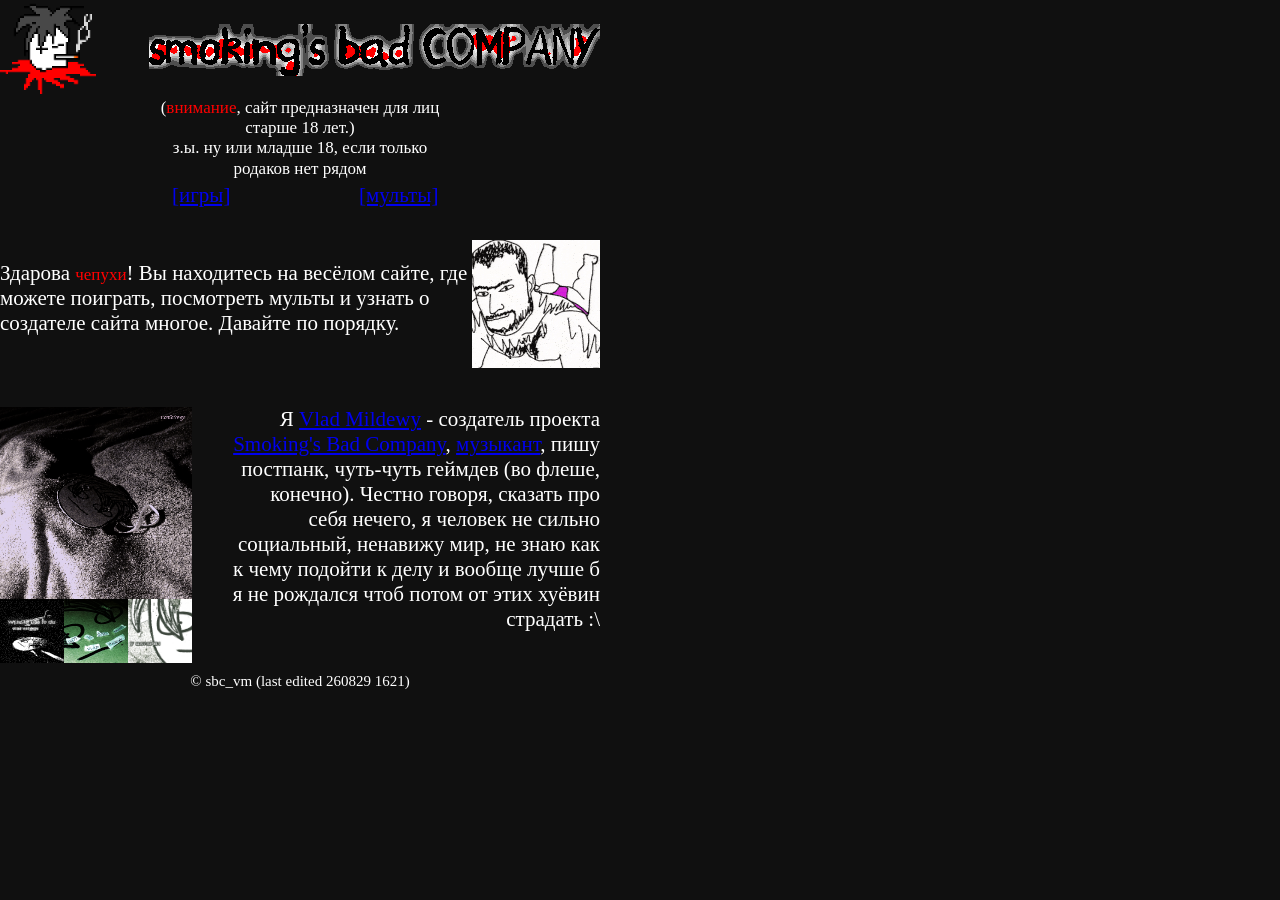
<file: index.html>
<!doctype html>
<html>
<head>
<meta charset="utf-8">
<title>smoking's bad - место не для детей! =)</title>
<link href="favicon.ico" rel="shortcut icon" type="image/x-icon">
<link href="favicon.png" rel="icon" sizes="48x48" type="image/png">
<link href="favicon.png" rel="icon" sizes="48x48" type="image/png">
<link href="smokings-bad.css" rel="stylesheet">
<link href="index.css" rel="stylesheet">
</head>
<body>

<div id="wb_Image1" style="position:absolute;left:0px;top:2px;width:96px;height:96px;z-index:1;">
<img src="images/favicon_x5.png" id="Image1" alt="" width="96" height="96"></div>
<div id="wb_Image2" style="position:absolute;left:149px;top:24px;width:451px;height:52px;z-index:2;">
<img src="images/logo.png" id="Image2" alt="" width="451" height="52"></div>
<div id="wb_Text3" style="position:absolute;left:150px;top:98px;width:300px;height:77px;text-align:center;z-index:3;">
<span style="color:#FFFFFF;font-family:'Times New Roman';font-size:17px;">(</span><span style="color:#FF0000;font-family:'Times New Roman';font-size:17px;">внимание</span><span style="color:#FFFFFF;font-family:'Times New Roman';font-size:17px;">, сайт предназначен для лиц старше 18 лет.)<br>з.ы. ну или младше 18, если только родаков нет рядом</span></div>
<div id="wb_Text1" style="position:absolute;left:0px;top:261px;width:472px;height:72px;z-index:4;">
<span style="color:#FFFFFF;font-family:'Times New Roman';font-size:21px;">Здарова </span><span style="color:#FF0000;font-family:'Arial Black';font-size:17px;">чепухи</span><span style="color:#FFFFFF;font-family:'Times New Roman';font-size:21px;">! Вы находитесь на весёлом сайте, где можете поиграть, посмотреть мульты и узнать о создателе сайта многое. Давайте по порядку.</span></div>
<div id="wb_Image3" style="position:absolute;left:472px;top:240px;width:128px;height:128px;z-index:5;">
<img src="images/maga.gif" id="Image3" alt="" width="128" height="128"></div>
<div id="wb_Text2" style="position:absolute;left:232px;top:407px;width:368px;height:213px;text-align:right;z-index:6;">
<span style="color:#FFFFFF;font-family:'Times New Roman';font-size:21px;">Я <a href="https://t.me/m_i_l_d_e_w_y">Vlad Mildewy</a> - создатель проекта <a href="https://t.me/smokings_bad">Smoking's Bad Company</a>, <a href="https://t.me/vladmildewy">музыкант</a>, пишу постпанк, чуть-чуть геймдев (во флеше, конечно). Честно говоря, сказать про себя нечего, я человек не сильно социальный, ненавижу мир, не знаю как к чему подойти к делу и вообще лучше б я не рождался чтоб потом от этих хуёвин страдать :\</span></div>
<div id="wb_Image4" style="position:absolute;left:64px;top:599px;width:64px;height:64px;z-index:7;">
<img src="images/mildewy_vilp_loqual1.png" id="Image4" alt="" width="64" height="64"></div>
<div id="wb_Image5" style="position:absolute;left:0px;top:599px;width:64px;height:64px;z-index:8;">
<img src="images/mildewy_wdig_loqual2.png" id="Image5" alt="" width="64" height="64"></div>
<div id="wb_Image6" style="position:absolute;left:0px;top:407px;width:192px;height:192px;z-index:9;">
<img src="images/nothings_lq.png" id="Image6" alt="" width="192" height="192"></div>
<div id="wb_Image7" style="position:absolute;left:128px;top:599px;width:64px;height:64px;z-index:10;">
<img src="images/mildewy_ub_loqual.png" id="Image7" alt="" width="64" height="64"></div>
<div id="wb_Text4" style="position:absolute;left:172px;top:183px;width:60px;height:24px;z-index:11;">
<span style="color:#FFFFFF;font-family:'Times New Roman';font-size:21px;"><a href="./games">[игры]</a></span></div>
<div id="wb_Text5" style="position:absolute;left:359px;top:183px;width:82px;height:24px;z-index:12;">
<span style="color:#FFFFFF;font-family:'Times New Roman';font-size:21px;"><a href="./mults">[мульты]</a></span></div>
<div id="wb_Text6" style="position:absolute;left:177px;top:673px;width:246px;height:16px;text-align:center;z-index:13;">
<span style="color:#FFFFFF;font-family:'Times New Roman';font-size:15px;">© sbc_vm (last edited 260829 1621)</span></div>
</body>
</html>
</file>
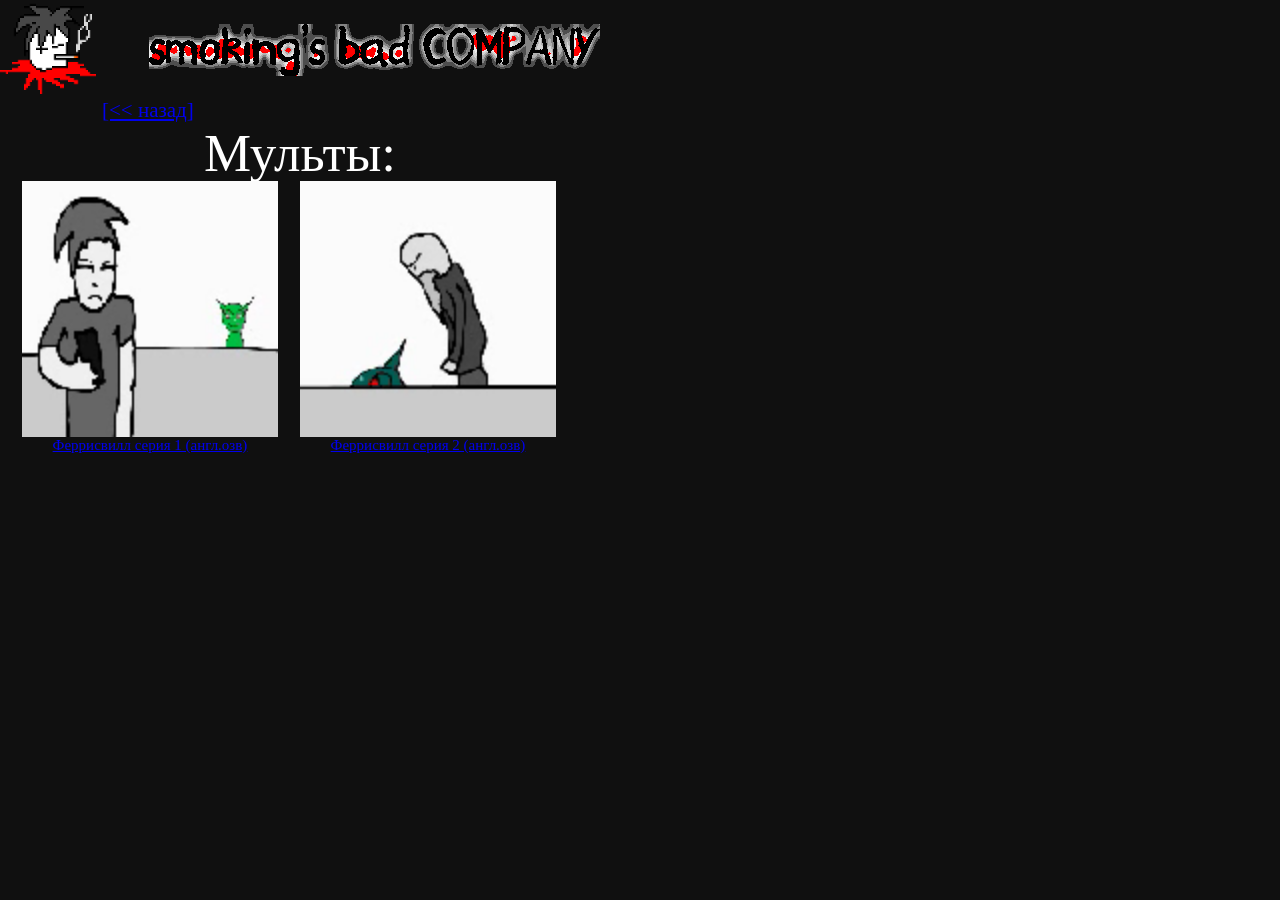
<file: mults/index.html>
<!doctype html>
<html>
<head>
<meta charset="utf-8">
<title>Мульты</title>
<link href="favicon.ico" rel="shortcut icon" type="image/x-icon">
<link href="favicon.png" rel="icon" sizes="48x48" type="image/png">
<link href="../smokings-bad.css" rel="stylesheet">
<link href="mults.css" rel="stylesheet">
</head>
<body>
<div id="container">
<div id="wb_Image1" style="position:absolute;left:0px;top:2px;width:96px;height:96px;z-index:1;">
<img src="../images/favicon_x5.png" id="Image1" alt="" width="96" height="96"></div>
<div id="wb_Image2" style="position:absolute;left:149px;top:24px;width:451px;height:52px;z-index:2;">
<img src="../images/logo.png" id="Image2" alt="" width="451" height="52"></div>
<div id="wb_Text1" style="position:absolute;left:150px;top:122px;width:300px;height:59px;text-align:center;z-index:3;">
<span style="color:#FFFFFF;font-family:'Times New Roman';font-size:53px;">Мульты:</span></div>
<div id="wb_Image3" style="position:absolute;left:22px;top:181px;width:256px;height:256px;z-index:4;">
<a href="ferris1.html"><img src="../images/ep1.png" id="Image3" alt="" width="256" height="256"></a></div>
<div id="wb_Text2" style="position:absolute;left:0px;top:437px;width:300px;height:16px;text-align:center;z-index:5;">
<span style="color:#FFFFFF;font-family:'Times New Roman';font-size:15px;"><a href="ferriswheel1.html">Феррисвилл серия 1 (англ.озв)</a></span></div>
<div id="wb_Image4" style="position:absolute;left:300px;top:181px;width:256px;height:256px;z-index:6;">
<a href="ferris2.html"><img src="../images/ep2.png" id="Image4" alt="" width="256" height="256"></a></div>
<div id="wb_Text3" style="position:absolute;left:278px;top:437px;width:300px;height:16px;text-align:center;z-index:7;">
<span style="color:#FFFFFF;font-family:'Times New Roman';font-size:15px;"><a href="ferriswheel2.html">Феррисвилл серия 2 (англ.озв)</a></span></div>
<div id="wb_Text4" style="position:absolute;left:102px;top:98px;width:97px;height:24px;z-index:8;">
<span style="color:#FFFFFF;font-family:'Times New Roman';font-size:21px;"><a href="../">[&lt;&lt; назад]</a></span></div>
</div>
</body>
</html>
</file>
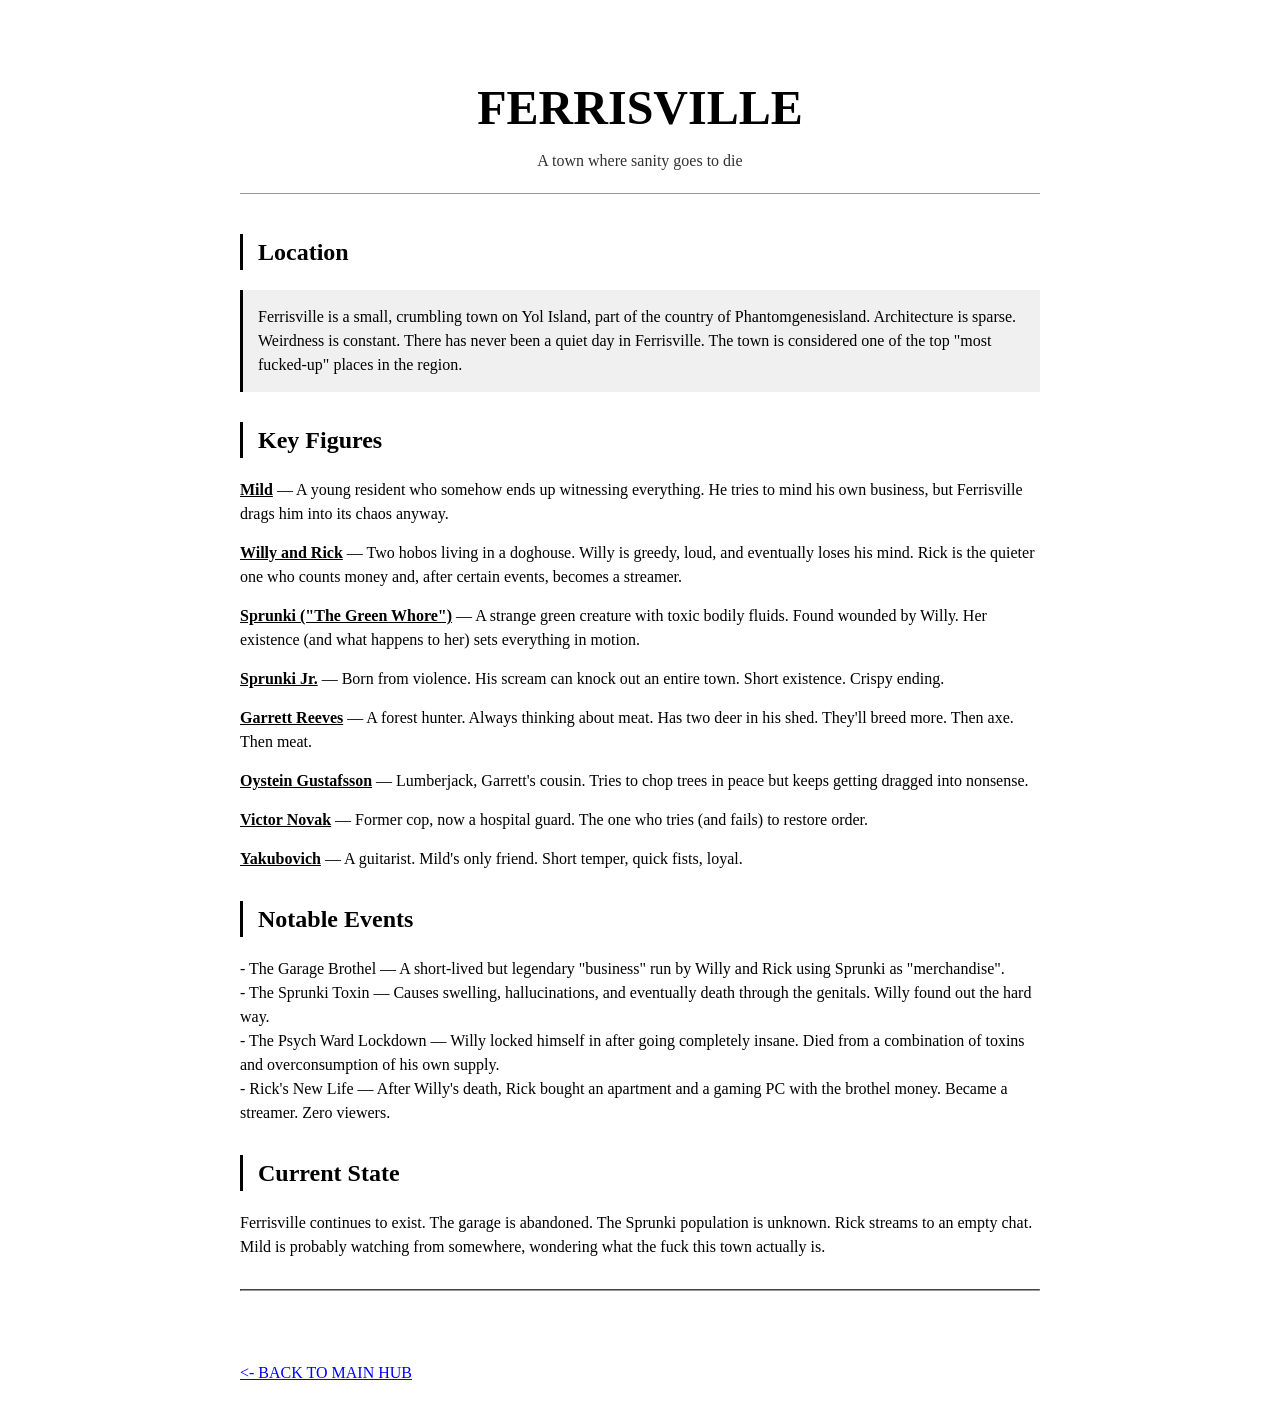
<file: lore.html>
<!DOCTYPE html>
<html lang="en">
<head>
    <meta charset="UTF-8">
    <title>Ferrisville - Lore</title>
    <style>
        body {
            background-color: #ffffff;
            color: #000000;
            font-family: 'Times New Roman', Times, serif;
            padding: 40px 20px;
            margin: 0;
            line-height: 1.5;
        }
        .container {
            max-width: 800px;
            margin: 0 auto;
        }
        h1 {
            color: #000000;
            text-align: center;
            font-size: 48px;
            margin-bottom: 5px;
        }
        .tagline {
            text-align: center;
            color: #333333;
            margin-bottom: 40px;
            border-bottom: 1px solid #999999;
            padding-bottom: 20px;
        }
        h2 {
            color: #000000;
            margin-top: 30px;
            border-left: 3px solid #000000;
            padding-left: 15px;
        }
        .location {
            background-color: #f0f0f0;
            padding: 15px;
            border-left: 3px solid #000000;
            margin: 20px 0;
        }
        .character {
            margin: 15px 0;
        }
        .character-name {
            font-weight: bold;
            text-decoration: underline;
        }
        hr {
            border-color: #999999;
            margin: 30px 0;
        }
        .back-link {
            display: inline-block;
            margin-top: 40px;
            color: #0000ff;
            text-decoration: underline;
        }
        .back-link:hover {
            color: #ff0000;
        }
    </style>
</head>
<body>
<div class="container">
    <h1>FERRISVILLE</h1>
    <div class="tagline">A town where sanity goes to die</div>

    <h2>Location</h2>
    <div class="location">
        Ferrisville is a small, crumbling town on Yol Island, part of the country of Phantomgenesisland. 
        Architecture is sparse. Weirdness is constant. There has never been a quiet day in Ferrisville.
        The town is considered one of the top "most fucked-up" places in the region.
    </div>

    <h2>Key Figures</h2>
    
    <div class="character">
        <span class="character-name">Mild</span> — A young resident who somehow ends up witnessing everything. He tries to mind his own business, but Ferrisville drags him into its chaos anyway.
    </div>
    
    <div class="character">
        <span class="character-name">Willy and Rick</span> — Two hobos living in a doghouse. Willy is greedy, loud, and eventually loses his mind. Rick is the quieter one who counts money and, after certain events, becomes a streamer.
    </div>
    
    <div class="character">
        <span class="character-name">Sprunki ("The Green Whore")</span> — A strange green creature with toxic bodily fluids. Found wounded by Willy. Her existence (and what happens to her) sets everything in motion.
    </div>
    
    <div class="character">
        <span class="character-name">Sprunki Jr.</span> — Born from violence. His scream can knock out an entire town. Short existence. Crispy ending.
    </div>
    
    <div class="character">
        <span class="character-name">Garrett Reeves</span> — A forest hunter. Always thinking about meat. Has two deer in his shed. They'll breed more. Then axe. Then meat.
    </div>
    
    <div class="character">
        <span class="character-name">Oystein Gustafsson</span> — Lumberjack, Garrett's cousin. Tries to chop trees in peace but keeps getting dragged into nonsense.
    </div>
    
    <div class="character">
        <span class="character-name">Victor Novak</span> — Former cop, now a hospital guard. The one who tries (and fails) to restore order.
    </div>

    <div class="character">
        <span class="character-name">Yakubovich</span> — A guitarist. Mild's only friend. Short temper, quick fists, loyal.
    </div>

    <h2>Notable Events</h2>
    <p>
        - The Garage Brothel — A short-lived but legendary "business" run by Willy and Rick using Sprunki as "merchandise".<br>
        - The Sprunki Toxin — Causes swelling, hallucinations, and eventually death through the genitals. Willy found out the hard way.<br>
        - The Psych Ward Lockdown — Willy locked himself in after going completely insane. Died from a combination of toxins and overconsumption of his own supply.<br>
        - Rick's New Life — After Willy's death, Rick bought an apartment and a gaming PC with the brothel money. Became a streamer. Zero viewers.
    </p>

    <h2>Current State</h2>
    <p>
        Ferrisville continues to exist. The garage is abandoned. The Sprunki population is unknown. 
        Rick streams to an empty chat. Mild is probably watching from somewhere, wondering what the fuck this town actually is.
    </p>

    <hr>

    <a href="index.html" class="back-link"><- BACK TO MAIN HUB</a>
</div>
</body>
</html>
</file>
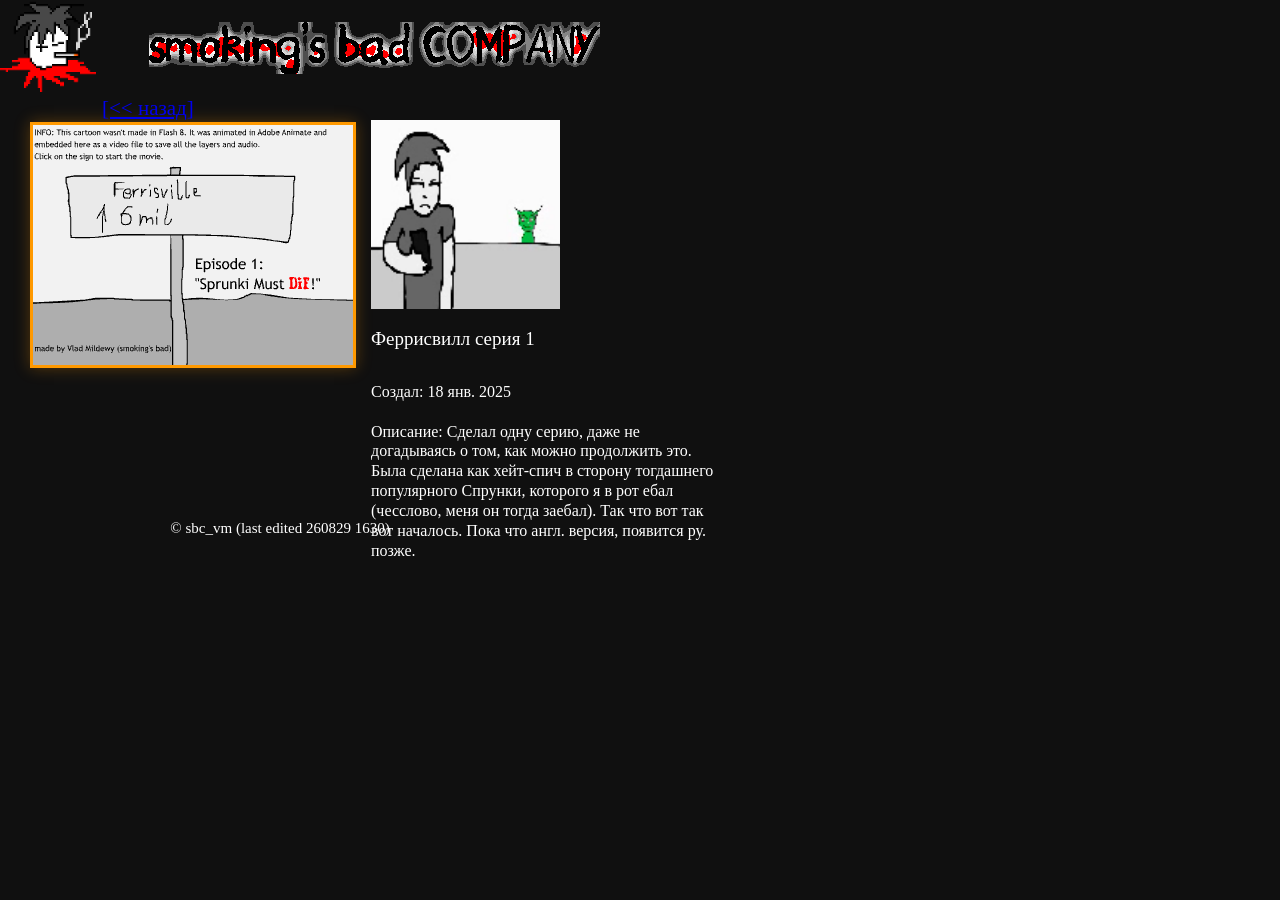
<file: mults/ferris1.html>
<!DOCTYPE html>
<html>
<head>
<meta charset="utf-8">
<title>Феррисвилл серия 1</title>
<link href="favicon.ico" rel="shortcut icon" type="image/x-icon">
<link href="favicon.png" rel="icon" sizes="48x48" type="image/png">
<link href="../smokings-bad.css" rel="stylesheet">
<link href="ferris1.css" rel="stylesheet">
<script src="../ruffle.js"></script>
</head>
<body>
<div id="container">

<div id="wb_Text2" style="position:absolute;left:371px;top:328px;width:270px;height:21px;text-align:left;z-index:1;">
<span style="color:#FFFFFF;font-family:'Times New Roman';font-size:19px;">Феррисвилл серия 1</span>
</div>

<div id="flash-container" style="position:absolute;left:30px;top:122px;width:320px;height:240px;border:3px solid #ff9900;background-color:#000;box-shadow: 0 0 15px rgba(255, 153, 0, 0.3);z-index:2;overflow:hidden;"></div>

<script>
    window.RufflePlayer = window.RufflePlayer || {};
    const ruffle = window.RufflePlayer.newest();
    const player = ruffle.createPlayer();
    player.style.width = "320px";
    player.style.height = "240px";
    const container = document.getElementById("flash-container");
    container.appendChild(player);
    player.load({
        url: "ep1.swf",
        scale: "showAll"
    });
</script>

<div id="wb_Text1" style="position:absolute;left:371px;top:382px;width:350px;height:124px;z-index:3;">
<span style="color:#FFFFFF;font-family:'Times New Roman';font-size:16px;">Создал: 18 янв. 2025<br><br>Описание: Сделал одну серию, даже не догадываясь о том, как можно продолжить это. Была сделана как хейт-спич в сторону тогдашнего популярного Спрунки, которого я в рот ебал (чесслово, меня он тогда заебал). Так что вот так вот началось. Пока что англ. версия, появится ру. позже.</span>
</div>
<div id="wb_Image3" style="position:absolute;left:371px;top:120px;width:189px;height:189px;z-index:4;">
<img src="../images/ep1.png" id="Image3" alt="" width="189" height="189">
</div>
<div id="wb_Image1" style="position:absolute;left:0px;top:0px;width:96px;height:96px;z-index:5;">
<img src="../images/favicon_x5.png" id="Image1" alt="" width="96" height="96">
</div>
<div id="wb_Image2" style="position:absolute;left:149px;top:22px;width:451px;height:52px;z-index:6;">
<img src="../images/logo.png" id="Image2" alt="" width="451" height="52">
</div>
<div id="wb_Text4" style="position:absolute;left:102px;top:96px;width:97px;height:24px;z-index:7;">
<span style="color:#FFFFFF;font-family:'Times New Roman';font-size:21px;"><a href="../mults/">[<< назад]</a></span>
</div>
<div id="wb_Text3" style="position:absolute;left:30px;top:520px;width:500px;height:16px;z-index:8;">
<span style="color:#FFFFFF;font-family:'Times New Roman';font-size:15px;">© sbc_vm (last edited 260829 1630)</span>
</div>

</div>
</body>
</html>
</file>
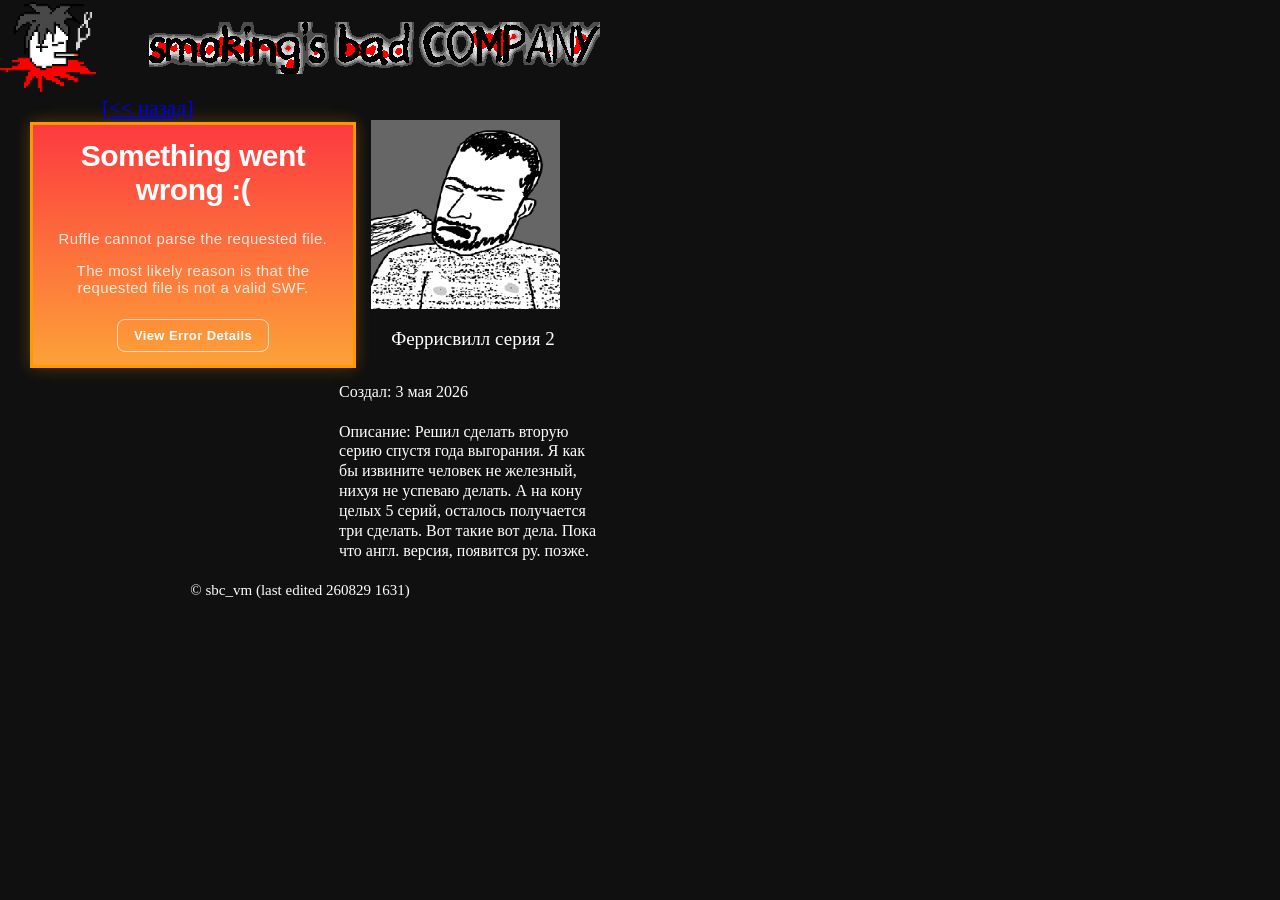
<file: mults/ferris2.html>
<!DOCTYPE html>
<html>
<head>
<meta charset="utf-8">
<title>Феррисвилл серия 2</title>
<link href="favicon.ico" rel="shortcut icon" type="image/x-icon">
<link href="favicon.png" rel="icon" sizes="48x48" type="image/png">
<link href="favicon.png" rel="icon" sizes="48x48" type="image/png">
<link href="../smokings-bad.css" rel="stylesheet">
<link href="ferris2.css" rel="stylesheet">
<script src="../ruffle.js"></script>
</head>
<body>
<div id="container">

<div id="wb_Text2" style="position:absolute;left:338px;top:328px;width:270px;height:21px;text-align:center;z-index:1;">
<span style="color:#FFFFFF;font-family:'Times New Roman';font-size:19px;">Феррисвилл серия 2</span>
</div>

<div id="flash-container" style="position:absolute;left:30px;top:122px;width:320px;height:240px;border:3px solid #ff9900;background-color:#000;box-shadow: 0 0 15px rgba(255, 153, 0, 0.3);z-index:2;overflow:hidden;"></div>

<script>
    window.RufflePlayer = window.RufflePlayer || {};
    const ruffle = window.RufflePlayer.newest();
    const player = ruffle.createPlayer();
    player.style.width = "320px";
    player.style.height = "240px";
    const container = document.getElementById("flash-container");
    container.appendChild(player);
    player.load({
        url: "ep2.swf",
        scale: "showAll"
    });
</script>

<div id="wb_Text1" style="position:absolute;left:339px;top:382px;width:261px;height:124px;z-index:3;">
<span style="color:#FFFFFF;font-family:'Times New Roman';font-size:16px;">Создал: 3 мая 2026<br><br>Описание: Решил сделать вторую серию спустя года выгорания. Я как бы извините человек не железный, нихуя не успеваю делать. А на кону целых 5 серий, осталось получается три сделать. Вот такие вот дела. Пока что англ. версия, появится ру. позже.</span>
</div>
<div id="wb_Image3" style="position:absolute;left:371px;top:120px;width:189px;height:189px;z-index:4;">
<img src="../images/whack.png" id="Image3" alt="" width="189" height="189">
</div>
<div id="wb_Image1" style="position:absolute;left:0px;top:0px;width:96px;height:96px;z-index:5;">
<img src="../images/favicon_x5.png" id="Image1" alt="" width="96" height="96">
</div>
<div id="wb_Image2" style="position:absolute;left:149px;top:22px;width:451px;height:52px;z-index:6;">
<img src="../images/logo.png" id="Image2" alt="" width="451" height="52">
</div>
<div id="wb_Text4" style="position:absolute;left:102px;top:96px;width:97px;height:24px;z-index:7;">
<span style="color:#FFFFFF;font-family:'Times New Roman';font-size:21px;"><a href="../mults/">[<< назад]</a></span>
</div>
<div id="wb_Text3" style="position:absolute;left:177px;top:582px;width:246px;height:16px;z-index:8;">
<span style="color:#FFFFFF;font-family:'Times New Roman';font-size:15px;">© sbc_vm (last edited 260829 1631)</span>
</div>

</div>
</body>
</html>
</file>
<file: smokings-bad.css>
h1, .h1
{
   font-family: Arial;
   font-weight: bold;
   font-size: 32px;
   text-decoration: none;
   color: #000000;
   --color: #000000;
   background-color: transparent;
   margin: 0 0 0 0;
   padding: 0 0 0 0;
   display: inline-block;
}
h2, .h2
{
   font-family: Arial;
   font-weight: bold;
   font-size: 27px;
   text-decoration: none;
   color: #000000;
   --color: #000000;
   background-color: transparent;
   margin: 0 0 0 0;
   padding: 0 0 0 0;
   display: inline-block;
}
h3, .h3
{
   font-family: Arial;
   font-weight: bold;
   font-size: 24px;
   text-decoration: none;
   color: #000000;
   --color: #000000;
   background-color: transparent;
   margin: 0 0 0 0;
   padding: 0 0 0 0;
   display: inline-block;
}
h4, .h4
{
   font-family: Arial;
   font-weight: bold;
   font-size: 21px;
   font-style: italic;
   text-decoration: none;
   color: #000000;
   --color: #000000;
   background-color: transparent;
   margin: 0 0 0 0;
   padding: 0 0 0 0;
   display: inline-block;
}
h5, .h5
{
   font-family: Arial;
   font-weight: bold;
   font-size: 19px;
   text-decoration: none;
   color: #000000;
   --color: #000000;
   background-color: transparent;
   margin: 0 0 0 0;
   padding: 0 0 0 0;
   display: inline-block;
}
h6, .h6
{
   font-family: Arial;
   font-weight: bold;
   font-size: 16px;
   text-decoration: none;
   color: #000000;
   --color: #000000;
   background-color: transparent;
   margin: 0 0 0 0;
   padding: 0 0 0 0;
   display: inline-block;
}
.CustomStyle
{
   font-family: "Courier New";
   font-weight: bold;
   font-size: 16px;
   text-decoration: none;
   color: #2E74B5;
   --color: #2E74B5;
   background-color: transparent;
}
</file>
<file: index.css>
body
{
   background-color: #101010;
   color: #000000;
   font-family: "Times New Roman";
   font-weight: normal;
   font-size: 15px;
   line-height: 1.1875;
   margin: 0;
   padding: 0;
}
#wb_Image1
{
   vertical-align: top;
}
#Image1
{
   border: 0px solid #000000;
   border-radius: 0px;
   box-sizing: border-box;
   padding: 0;
   margin: 0;
   left: 0;
   top: 0;
   width: 100%;
   height: 100%;
}
#wb_Image2
{
   vertical-align: top;
}
#Image2
{
   border: 0px solid #000000;
   border-radius: 0px;
   box-sizing: border-box;
   padding: 0;
   margin: 0;
   left: 0;
   top: 0;
   width: 100%;
   height: 100%;
}
#wb_Text3 
{
   background-color: transparent;
   background-image: none;
   border: 0px solid #000000;
   border-radius: 0px;
   padding: 0;
   margin: 0;
   text-align: center;
}
#wb_Text3 div
{
   text-align: center;
}
#wb_Text1 
{
   background-color: transparent;
   background-image: none;
   border: 0px solid #000000;
   border-radius: 0px;
   padding: 0;
   margin: 0;
   text-align: left;
}
#wb_Text1 div
{
   text-align: left;
}
#wb_Image3
{
   vertical-align: top;
}
#Image3
{
   border: 0px solid #000000;
   border-radius: 0px;
   box-sizing: border-box;
   padding: 0;
   margin: 0;
   left: 0;
   top: 0;
   width: 100%;
   height: 100%;
}
#wb_Text2 
{
   background-color: transparent;
   background-image: none;
   border: 0px solid #000000;
   border-radius: 0px;
   padding: 0;
   margin: 0;
   text-align: right;
}
#wb_Text2 div
{
   text-align: right;
}
#wb_Image4
{
   vertical-align: top;
}
#Image4
{
   border: 0px solid #000000;
   border-radius: 0px;
   box-sizing: border-box;
   padding: 0;
   margin: 0;
   left: 0;
   top: 0;
   width: 100%;
   height: 100%;
}
#wb_Image5
{
   vertical-align: top;
}
#Image5
{
   border: 0px solid #000000;
   border-radius: 0px;
   box-sizing: border-box;
   padding: 0;
   margin: 0;
   left: 0;
   top: 0;
   width: 100%;
   height: 100%;
}
#wb_Image6
{
   vertical-align: top;
}
#Image6
{
   border: 0px solid #000000;
   border-radius: 0px;
   box-sizing: border-box;
   padding: 0;
   margin: 0;
   left: 0;
   top: 0;
   width: 100%;
   height: 100%;
}
#wb_Image7
{
   vertical-align: top;
}
#Image7
{
   border: 0px solid #000000;
   border-radius: 0px;
   box-sizing: border-box;
   padding: 0;
   margin: 0;
   left: 0;
   top: 0;
   width: 100%;
   height: 100%;
}
#wb_Text4 
{
   background-color: transparent;
   background-image: none;
   border: 0px solid #000000;
   border-radius: 0px;
   padding: 0;
   margin: 0;
   text-align: left;
}
#wb_Text4 div
{
   text-align: left;
}
#wb_Text5 
{
   background-color: transparent;
   background-image: none;
   border: 0px solid #000000;
   border-radius: 0px;
   padding: 0;
   margin: 0;
   text-align: left;
}
#wb_Text5 div
{
   text-align: left;
}
#wb_Text6 
{
   background-color: transparent;
   background-image: none;
   border: 0px solid #000000;
   border-radius: 0px;
   padding: 0;
   margin: 0;
   text-align: center;
}
#wb_Text6 div
{
   text-align: center;
}
</file>
<file: mults/mults.css>
body
{
   background-color: #101010;
   color: #000000;
   font-family: "Times New Roman";
   font-weight: normal;
   font-size: 15px;
   line-height: 1.1875;
   margin: 0;
   padding: 0;
}
#wb_Image1
{
   vertical-align: top;
}
#Image1
{
   border: 0px solid #000000;
   border-radius: 0px;
   box-sizing: border-box;
   padding: 0;
   margin: 0;
   left: 0;
   top: 0;
   width: 100%;
   height: 100%;
}
#wb_Image2
{
   vertical-align: top;
}
#Image2
{
   border: 0px solid #000000;
   border-radius: 0px;
   box-sizing: border-box;
   padding: 0;
   margin: 0;
   left: 0;
   top: 0;
   width: 100%;
   height: 100%;
}
#wb_Text1 
{
   background-color: transparent;
   background-image: none;
   border: 0px solid #000000;
   border-radius: 0px;
   padding: 0;
   margin: 0;
   text-align: center;
}
#wb_Text1 div
{
   text-align: center;
}
#wb_Image3
{
   vertical-align: top;
}
#Image3
{
   border: 0px solid #000000;
   border-radius: 0px;
   box-sizing: border-box;
   padding: 0;
   margin: 0;
   left: 0;
   top: 0;
   width: 100%;
   height: 100%;
}
#wb_Text3 
{
   background-color: transparent;
   background-image: none;
   border: 0px solid #000000;
   border-radius: 0px;
   padding: 0;
   margin: 0;
   text-align: center;
}
#wb_Text3 div
{
   text-align: center;
}
#wb_Text4 
{
   background-color: transparent;
   background-image: none;
   border: 0px solid #000000;
   border-radius: 0px;
   padding: 0;
   margin: 0;
   text-align: left;
}
#wb_Text4 div
{
   text-align: left;
}
#wb_Image4
{
   vertical-align: top;
}
#Image4
{
   border: 0px solid #000000;
   border-radius: 0px;
   box-sizing: border-box;
   padding: 0;
   margin: 0;
   left: 0;
   top: 0;
   width: 100%;
   height: 100%;
}
#wb_Text2 
{
   background-color: transparent;
   background-image: none;
   border: 0px solid #000000;
   border-radius: 0px;
   padding: 0;
   margin: 0;
   text-align: center;
}
#wb_Text2 div
{
   text-align: center;
}
</file>
<file: mults/ferris1.css>
body
{
   background-color: #101010;
   color: #000000;
   font-family: "Times New Roman";
   font-weight: normal;
   font-size: 15px;
   line-height: 1.1875;
   margin: 0;
   padding: 0;
}
#wb_Text2 
{
   background-color: transparent;
   background-image: none;
   border: 0px solid #000000;
   border-radius: 0px;
   padding: 0;
   margin: 0;
   text-align: center;
}
#wb_Text2 div
{
   text-align: center;
}
#wb_Text1 
{
   background-color: transparent;
   background-image: none;
   border: 0px solid #000000;
   border-radius: 0px;
   padding: 0;
   margin: 0;
   text-align: left;
}
#wb_Text1 div
{
   text-align: left;
}
#wb_Image3
{
   vertical-align: top;
}
#Image3
{
   border: 0px solid #000000;
   border-radius: 0px;
   box-sizing: border-box;
   padding: 0;
   margin: 0;
   left: 0;
   top: 0;
   width: 100%;
   height: 100%;
}
#wb_Image1
{
   vertical-align: top;
}
#Image1
{
   border: 0px solid #000000;
   border-radius: 0px;
   box-sizing: border-box;
   padding: 0;
   margin: 0;
   left: 0;
   top: 0;
   width: 100%;
   height: 100%;
}
#wb_Image2
{
   vertical-align: top;
}
#Image2
{
   border: 0px solid #000000;
   border-radius: 0px;
   box-sizing: border-box;
   padding: 0;
   margin: 0;
   left: 0;
   top: 0;
   width: 100%;
   height: 100%;
}
#wb_Text4 
{
   background-color: transparent;
   background-image: none;
   border: 0px solid #000000;
   border-radius: 0px;
   padding: 0;
   margin: 0;
   text-align: left;
}
#wb_Text4 div
{
   text-align: left;
}
#wb_Text3 
{
   background-color: transparent;
   background-image: none;
   border: 0px solid #000000;
   border-radius: 0px;
   padding: 0;
   margin: 0;
   text-align: center;
}
#wb_Text3 div
{
   text-align: center;
}
</file>
<file: mults/ferris2.css>
body
{
   background-color: #101010;
   color: #000000;
   font-family: "Times New Roman";
   font-weight: normal;
   font-size: 15px;
   line-height: 1.1875;
   margin: 0;
   padding: 0;
}
#wb_Text2 
{
   background-color: transparent;
   background-image: none;
   border: 0px solid #000000;
   border-radius: 0px;
   padding: 0;
   margin: 0;
   text-align: center;
}
#wb_Text2 div
{
   text-align: center;
}
#wb_Text1 
{
   background-color: transparent;
   background-image: none;
   border: 0px solid #000000;
   border-radius: 0px;
   padding: 0;
   margin: 0;
   text-align: left;
}
#wb_Text1 div
{
   text-align: left;
}
#wb_Image3
{
   vertical-align: top;
}
#Image3
{
   border: 0px solid #000000;
   border-radius: 0px;
   box-sizing: border-box;
   padding: 0;
   margin: 0;
   left: 0;
   top: 0;
   width: 100%;
   height: 100%;
}
#wb_Image1
{
   vertical-align: top;
}
#Image1
{
   border: 0px solid #000000;
   border-radius: 0px;
   box-sizing: border-box;
   padding: 0;
   margin: 0;
   left: 0;
   top: 0;
   width: 100%;
   height: 100%;
}
#wb_Image2
{
   vertical-align: top;
}
#Image2
{
   border: 0px solid #000000;
   border-radius: 0px;
   box-sizing: border-box;
   padding: 0;
   margin: 0;
   left: 0;
   top: 0;
   width: 100%;
   height: 100%;
}
#wb_Text4 
{
   background-color: transparent;
   background-image: none;
   border: 0px solid #000000;
   border-radius: 0px;
   padding: 0;
   margin: 0;
   text-align: left;
}
#wb_Text4 div
{
   text-align: left;
}
#wb_Text3 
{
   background-color: transparent;
   background-image: none;
   border: 0px solid #000000;
   border-radius: 0px;
   padding: 0;
   margin: 0;
   text-align: center;
}
#wb_Text3 div
{
   text-align: center;
}
</file>
